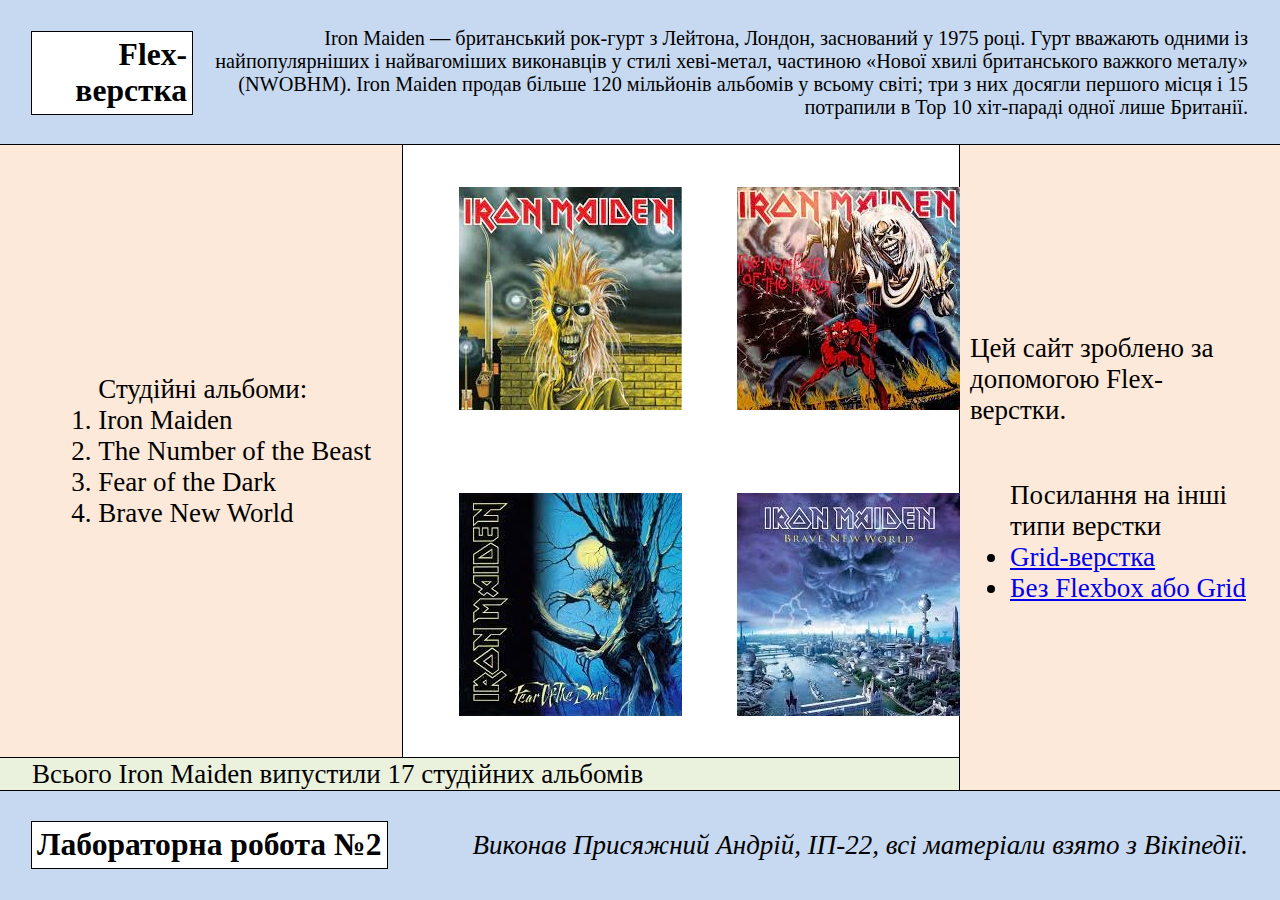
<file: index.html>
<!DOCTYPE html>
<html lang="en-UA">

	<head>
		<link rel="stylesheet" type="text/css" href="main_page_styles.css">
		<meta charset="utf-8">
		<meta name="viewport" content="width=device-width, initial-scale=1">
		<title>Main site</title>
	</head>


	<body class="body_style">
		<header class="left-center">
			<h3 id="x" class="border">Flex-верстка</h3>
			<p>Iron Maiden — британський рок-гурт з Лейтона, Лондон, заснований у 1975 році. Гурт вважають одними із найпопулярніших і найвагоміших виконавців у стилі хеві-метал, частиною «Нової хвилі британського важкого металу» (NWOBHM). Iron Maiden продав більше 120 мільйонів альбомів у всьому світі; три з них досягли першого місця і 15 потрапили в Тор 10 хіт-параді одної лише Британії.</p>
		</header>


		<main>
			<section class="section235 border">
				<section class="section23 border">
					<section class="section2 item-right border">
						<ol> Студійні альбоми:
							<li>Iron Maiden</li>
							<li>The Number of the Beast</li>
							<li>Fear of the Dark</li>
							<li>Brave New World</li>
						</ol>
					</section>

					<section class="section3 border">
						<img src="icon1.jpg" class="preview_img" alt="Iron Maiden">

						<img src="icon2.jpg" class="preview_img" alt="The Number of the Beast">
						
						<img src="icon.jpg" class="preview_img" alt="Fear of the Dark">
						
						<img src="icon4.jpg" class="preview_img" alt="Brave New World">						

					</section>
				</section>


				<section class="section5 border">
					<p>Всього Iron Maiden випустили 17 студійних альбомів</p>
				</section>
			</section>
			
			<section class="section4 item-right border">
				<p>Цей сайт зроблено за допомогою Flex-верстки.</p>

				<ul class="links-list"> Посилання на інші типи верстки
					<li><a href="grid_main_page.html">Grid-верстка</a></li>
					<li><a href="no_grid_and_flex.html">Без Flexbox або Grid</a></li>
				</ul>
			</section>
		</main>


		<footer class="left-center border">
			<h3 class="border">Лабораторна робота №2</h3>
			<p><em>Виконав Присяжний Андрій, ІП-22, всі матеріали взято з Вікіпедії. </em></p>
		</footer>
	</body>

</html>
</file>
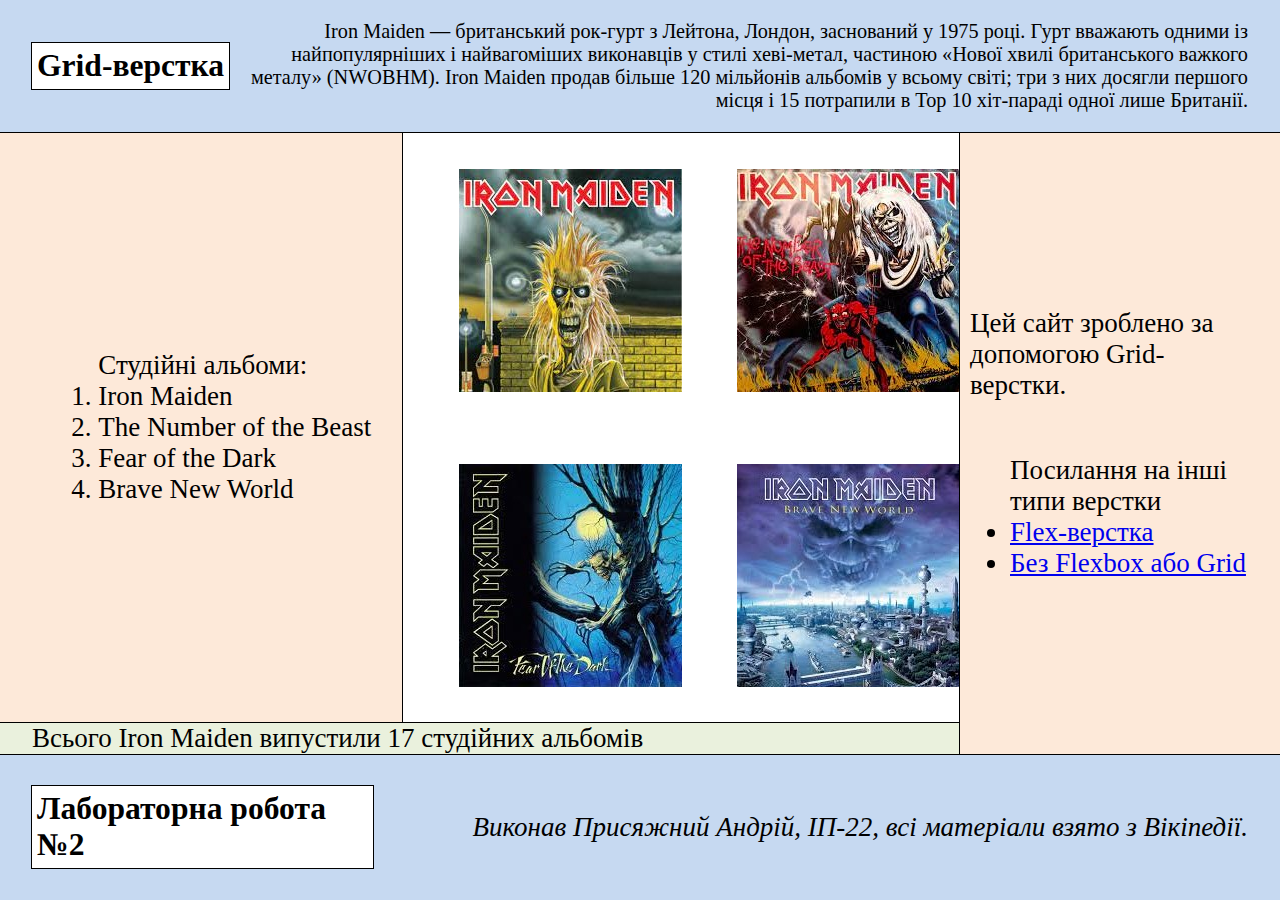
<file: grid_main_page.html>
<!DOCTYPE html>
<html lang="en">
<head>
	<meta charset="UTF-8">
	<meta name="viewport" content="width=device-width, initial-scale=1.0">
	<title>Grid</title>
	<link rel="stylesheet" href="grid_main_page_styles.css">
</head>
<body class="wraper">
	<div class="header">
		<h3 class="border">Grid-верстка</h3>
		<p>Iron Maiden — британський рок-гурт з Лейтона, Лондон, заснований у 1975 році. Гурт вважають одними із найпопулярніших і найвагоміших виконавців у стилі хеві-метал, частиною «Нової хвилі британського важкого металу» (NWOBHM). Iron Maiden продав більше 120 мільйонів альбомів у всьому світі; три з них досягли першого місця і 15 потрапили в Тор 10 хіт-параді одної лише Британії.</p>
	</div>


	<div class="main">
		<div class="item_235 border">
			<div class="item_23 border">
				<div class="item_2 border">
					<ol> Студійні альбоми:
						<li>Iron Maiden</li>
						<li>The Number of the Beast</li>
						<li>Fear of the Dark</li>
						<li>Brave New World</li>
					</ol>
				</div>

				<div class="item_3 border">
						<img src="icon1.jpg" class="preview_img img1" alt="Iron Maiden">
					
						<img src="icon2.jpg" class="preview_img img2" alt="The Number of the Beast">
					
						<img src="icon.jpg" class="preview_img img3" alt="Fear of the Dark">
						<img src="icon4.jpg" class="preview_img img4" alt="Brave New World">	
				</div>
			</div>

			<div class="item_5 border">
				<p>Всього Iron Maiden випустили 17 студійних альбомів</p>
			</div>
		</div>

		<div class="item_4 border">
			<p>Цей сайт зроблено за допомогою Grid-верстки.</p>

			<ul class="links-list"> Посилання на інші типи верстки
				<li><a href="index.html">Flex-верстка</a></li>
				<li><a href="no_grid_and_flex.html">Без Flexbox або Grid</a></li>
			</ul>
		</div>
	</div>

	<div class="footer boorder">
		<h3 class="border">Лабораторна робота №2</h3>
		<p><em>Виконав Присяжний Андрій, ІП-22, всі матеріали взято з Вікіпедії. </em></p>
	</div>
</body>
</html>
</file>
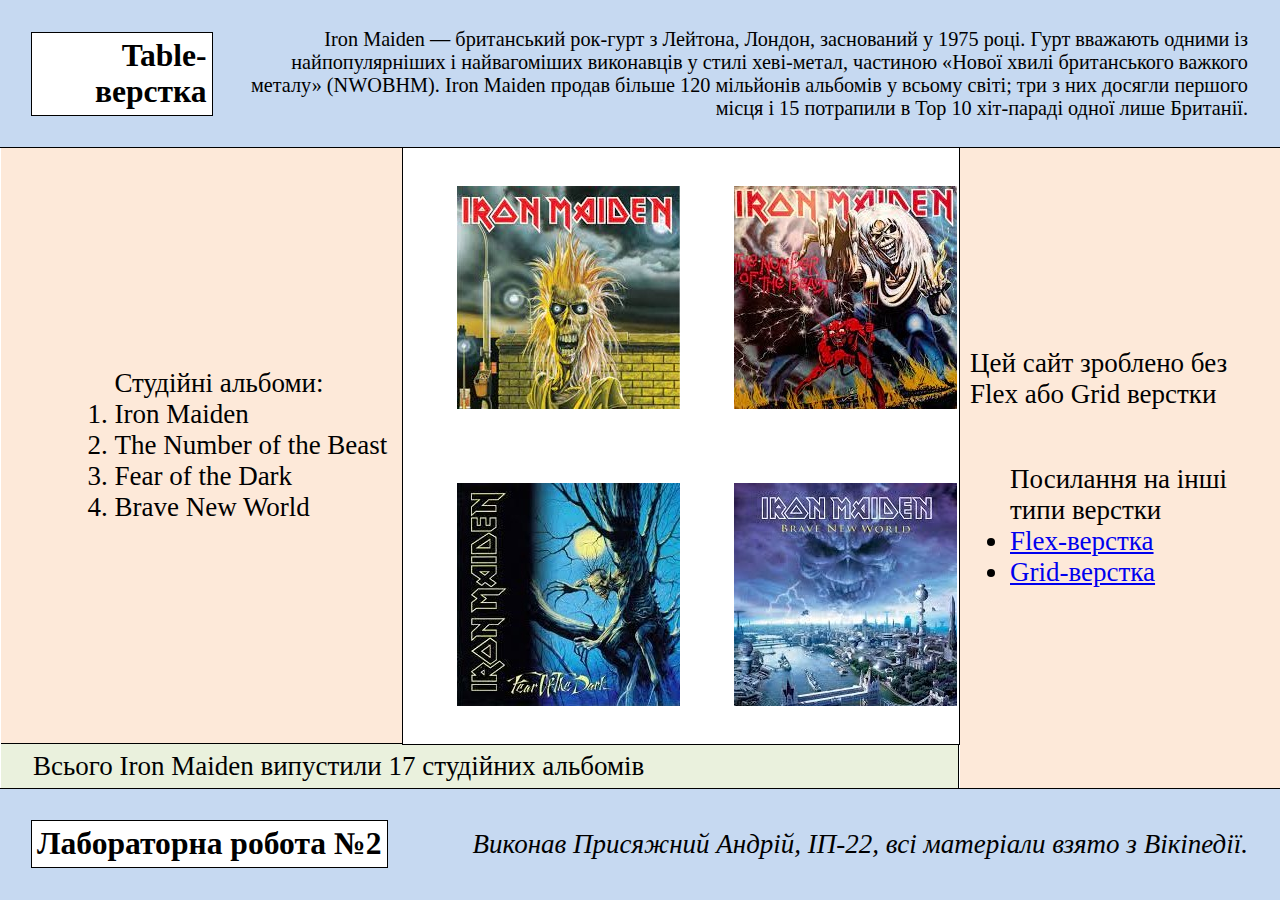
<file: no_grid_and_flex.html>
<!DOCTYPE html>
<html lang="en">
<head>
	<meta charset="UTF-8">
	<meta name="viewport" content="width=device-width, initial-scale=1.0">
	<title>No grid and flex</title>
	<link rel="stylesheet" type="text/css" href="no_grid_and_flex_style.css">
</head>
<body>
	<table>
		<tr class="header_height">
			<td class="header_wraper">
				<table class="header border">
					<tr>
						<td class="h3wraper">
							<h3 class="border right">Table-верстка</h3>
						</td>
						<td class="pwraper">
							<p class="header_paragraph">Iron Maiden — британський рок-гурт з Лейтона, Лондон, заснований у 1975 році. Гурт вважають одними із найпопулярніших і найвагоміших виконавців у стилі хеві-метал, частиною «Нової хвилі британського важкого металу» (NWOBHM). Iron Maiden продав більше 120 мільйонів альбомів у всьому світі; три з них досягли першого місця і 15 потрапили в Тор 10 хіт-параді одної лише Британії.</p>
						</td>
					</tr>
				</table>
			</td>
		</tr>


		<tr class="main_height">
			<td class="main_wraper">
				<table class="main">
					<tr>
						<td class="item_235">
							<table>
								<tr>
									<td class="item2">
										<ol> Студійні альбоми:
											<li>Iron Maiden</li>
											<li>The Number of the Beast</li>
											<li>Fear of the Dark</li>
											<li>Brave New World</li>
										</ol>
									</td>

									<td class="item3 border">
										<table class="images_table">
											<tr>
												<td><img src="icon1.jpg" class="preview_img" alt="Iron Maiden"></td>
												<td><img src="icon2.jpg" class="preview_img" alt="The Number of the Beast"></td>						
											</tr>
											<tr>
												<td><img src="icon.jpg" class="preview_img" alt="Fear of the Dark"></td>
												<td><img src="icon4.jpg" class="preview_img" alt="Brave New World">	</td>
											</tr>
										</table>
									</td>
								</tr>
								<tr>
									<td class="item5" colspan="3">
										<p>Всього Iron Maiden випустили 17 студійних альбомів</p>
									</td>
								</tr>
							</table>
						</td>
						<td class="item4">
							<p>Цей сайт зроблено без Flex або Grid верстки</p>

							<ul class="links-list"> Посилання на інші типи верстки
								<li><a href="index.html">Flex-верстка</a></li>
								<li><a href="grid_main_page.html">Grid-верстка</a></li>
							</ul>
						</td>
					</tr>
				</table>
			</td>	
		</tr>

		<tr class="footer_height">
			<td class="footer_wraper">
				<table class="footer border">
					<tr>
						<td class="h3wraper">
							<h3 class="border">Лабораторна робота №2</h3>
						</td>
						<td class="pwraper">
							<p><em>Виконав Присяжний Андрій, ІП-22, всі матеріали взято з Вікіпедії. </em></p>
						</td>
					</tr>
				</table>
			</td>
		</tr>
	</table>
</body>
</html>
</file>
<file: main_page_styles.css>
.body_style {
    display: flex;
    flex-direction: column;
    background-color: red;
    min-height: 100vh; 
    margin: 0;
    padding: 0;
    font-size: 3vmin;
}

header, footer {
    background-color: rgb(198, 217, 241);
}

main {
    flex-grow: 1;
    background-color: green;
    display: flex;
}


header>p{
	font-size: 2.25vmin;
	text-align: right;
}

.left-center{
	display: flex;
	justify-content: space-between;
	align-items: center;
	padding: 0 32px;
}
.left-center > h3{
	background-color: white;
	min-width: 150px;
	padding: 5px;
	margin-right: 16px;
}


.section235 {
	display: flex;
	flex-direction: column;
	width: 75%;
	background-color: yellow;
}
.section23 {
	flex: 1;
	width: 100%;
	display: flex;
}
.section2 {
	width: 42%;
	background-color: rgb(253, 233, 217);
}
.section3 {
	width: 58%;
    background-color: white;
    display: flex;
    align-items: flex-end;
    align-content: space-around;
    flex-wrap: wrap;
}
.preview_img{
	position: relative;
	display: block-inline;
	margin-left: auto;
	max-width: 100%;
	max-height: 300px;
}
.section5 {
	flex: 0;
	width: 100%;
	background-color: rgb(234, 241, 221);
}
.section5>p {
	margin: 1px 1px 1px 32px;
}

.section4 {
	padding-left: 10px;
	width: 25%;
    background-color: rgb(253, 233, 217);
}
.item-right {
	display: flex;
    flex-direction: column;
    justify-content: center;
    align-items: flex-end;
    padding-right: 32px;
    box-sizing: border-box;
}


#x {
	text-align: right;
}

.border {
	outline: 1px solid black;
}
.links-list>li>a:hover {
        color: red;
}
</file>
<file: grid_main_page_styles.css>
html, body {
	height: 100%;
	margin: 0;
	font-size: 3vmin;
}

.wraper {
	display: grid;
	grid-template-rows: auto 1fr auto;
    grid-template-columns: 1fr;
    grid-template-areas:
        "header"
        "main"
        "footer";
}

.border {
	outline: 1px solid black;
}
.header>h3, .footer>h3{
	background-color: white;
	min-width: 150px;
	padding: 5px;
	margin-right: 16px;
}
.header>h3{
	grid-area: header_h3;	
	text-align: right;
}
.header>p{
	grid-area: header_p;
	font-size: 2.25vmin;
	justify-self: right;
	text-align: right;
}
.header{
	grid-area: header;
	grid-template-areas: 'header_h3 header_p header_p header_p header_p';
}
.header, .footer {
    background-color: rgb(198, 217, 241);
    padding: 0 32px;
    display: grid;
	justify-content: space-between;
	align-items: center;
}


.main {
	grid-area: main;
    background-color: green;
    display: grid;
    grid-template-columns: 75% 25%;
}

.item_235 {
	display: grid;
	grid-template-rows: 1fr auto;		
}
.item_23 {
	display: grid;
	grid-template-columns: 42% 58%;
}
.item_2 {
	background-color: rgb(253, 233, 217);
}

.img1 {
	grid-area: img1;
}
.img2 {
	grid-area: img2;
}
.img3 {
	grid-area: img3;
}
.img4 {
	grid-area: img4;
}

.item_3 {
	background-color: white;
	display: grid;
	align-items: end;
    align-content: space-around;
    grid-template-areas: 
    	'img1 img2'
    	'img3 img4';
}
.preview_img{
	margin-left: auto;
	max-width: 100%;
	max-height: 300px;
}

.item_5 {
	background-color: rgb(234, 241, 221);
	padding-left: 32px;
}
.item_5>p {
	margin: 0px;
}
.item_4 {
	box-sizing: border-box;
	padding-left: 10px;
	background-color: rgb(253, 233, 217);
}

.item_2, .item_4 {
	display: grid;
	justify-content: right;
	align-content: center;
	padding-right: 32px;
}

.footer>h3{
	grid-area: footer_h3;	
}
.footer>p{
	grid-area: footer_p;
	justify-self: right;
	text-align: right;
}
.footer {
	grid-area: footer;
	border-top: 1px solid black;
	grid-template-areas: 'footer_h3 footer_p footer_p footer_p footer_p';
}

.links-list>li>a:hover {
        color: red;
}
</file>
<file: no_grid_and_flex_style.css>
html, body {
	height: 100%;
	font-size: 3vmin;
	margin: 0;
}
table{
	border-spacing: 0;
	width: 100%;
	height: 100%;
}
.header_height, .footer_height {
	height: auto;
}
.main_height {
	height: 100%;
}
.header_wraper, .main_wraper, .footer_wraper {
	padding: 0;
}


.border {
	outline: 1px solid black;
}
.h3wraper {
	padding-left: 32px;
}
.pwraper {
	min-width: 80%;
	padding-right: 32px;
}
.footer {
	table-layout: auto;
}

.header, .main, .footer{
	width: 100%;
}
.main {
	height: 100%;
}
.right {
	text-align: right;
}

.h3wraper, .pwraper {
	background-color: rgb(198, 217, 241);
}
.header_paragraph {
	font-size: 2.25vmin;
}
.item2, .item4 {
	border-bottom: 1px solid black ;
	background-color: rgb(253, 233, 217);
	padding-right: 16px;
}
.item2 {
	width: 42%;
}
.item3 {
	width: 58%;
}
.item4 {
	padding: 0 32px 0 10px;
	width: 25%;
}
.item_235 {
	width: 75%;
}
.item2>ol, .item4>*{
	float: right;
}
.item5{
	background-color: rgb(234, 241, 221);
	padding-left: 32px;
	border-right: 1px solid black;
}
.item5>p{
	margin: 0;
}
.h3wraper>h3{
	background-color: white;
	min-width: 160px;
	padding: 5px;
	margin-right: 16px;
	display: inline-block;
}
.header>.h3wraper>h3, .pwraper>p{
	text-align: right;
}
.preview_img{
	margin-left: auto;
	position: relative;
	float: right;
	max-width: 100%;
	max-height: 300px;
}
</file>
